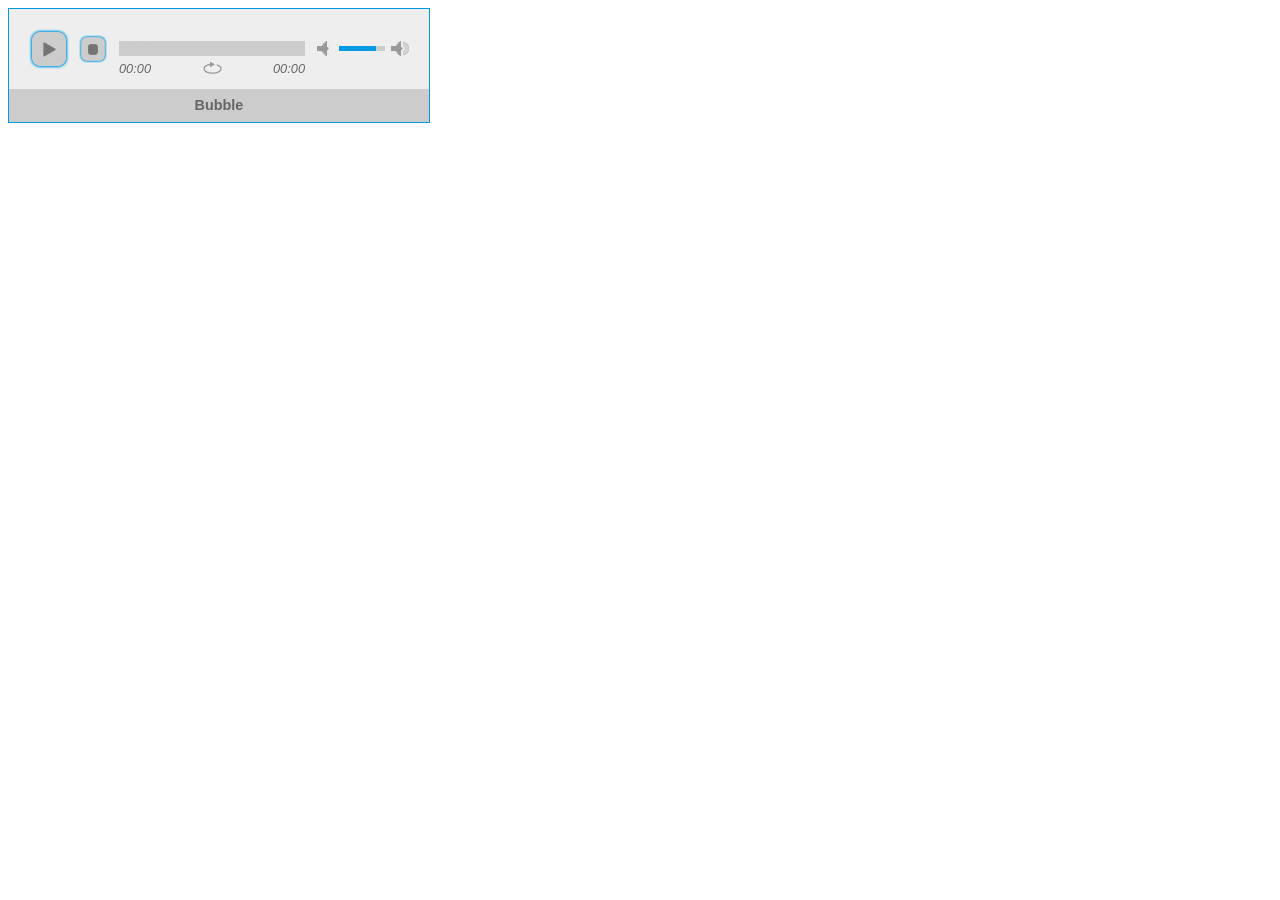
<file: references/jQuery.jPlayer.2.7.0.demos/demo-01-android-bm.htm>
<!DOCTYPE html>
<html>
<head>
<meta charset=utf-8 />

<!-- Website Design By: www.happyworm.com -->
<title>Demo : jPlayer Android Fix</title>
<meta http-equiv="Content-Type" content="text/html; charset=iso-8859-1" />
<link href="skin/blue.monday/jplayer.blue.monday.css" rel="stylesheet" type="text/css" />
<script type="text/javascript" src="//code.jquery.com/jquery-1.11.1.min.js"></script>
<script type="text/javascript" src="js/jquery.jplayer.min.js"></script>
<script type="text/javascript">
//<![CDATA[

// TMP For testing on standard browsers.
// $.jPlayer.platform.android = true;

var jPlayerAndroidFix = (function($) {
	var fix = function(id, media, options) {
		this.playFix = false;
		this.init(id, media, options);
	};
	fix.prototype = {
		init: function(id, media, options) {
			var self = this;

			// Store the params
			this.id = id;
			this.media = media;
			this.options = options;

			// Make a jQuery selector of the id, for use by the jPlayer instance.
			this.player = $(this.id);

			// Make the ready event to set the media to initiate.
			this.player.bind($.jPlayer.event.ready, function(event) {
				// Use this fix's setMedia() method.
				self.setMedia(self.media);
			});

			// Apply Android fixes
			if($.jPlayer.platform.android) {

				// Fix playing new media immediately after setMedia.
				this.player.bind($.jPlayer.event.progress, function(event) {
					if(self.playFixRequired) {
						self.playFixRequired = false;

						// Enable the contols again
						// self.player.jPlayer('option', 'cssSelectorAncestor', self.cssSelectorAncestor);

						// Play if required, otherwise it will wait for the normal GUI input.
						if(self.playFix) {
							self.playFix = false;
							$(this).jPlayer("play");
						}
					}
				});
				// Fix missing ended events.
				this.player.bind($.jPlayer.event.ended, function(event) {
					if(self.endedFix) {
						self.endedFix = false;
						setTimeout(function() {
							self.setMedia(self.media);
						},0);
						// what if it was looping?
					}
				});
				this.player.bind($.jPlayer.event.pause, function(event) {
					if(self.endedFix) {
						var remaining = event.jPlayer.status.duration - event.jPlayer.status.currentTime;
						if(event.jPlayer.status.currentTime === 0 || remaining < 1) {
							// Trigger the ended event from inside jplayer instance.
							setTimeout(function() {
								self.jPlayer._trigger($.jPlayer.event.ended);
							},0);
						}
					}
				});
			}

			// Instance jPlayer
			this.player.jPlayer(this.options);

			// Store a local copy of the jPlayer instance's object
			this.jPlayer = this.player.data('jPlayer');

			// Store the real cssSelectorAncestor being used.
			this.cssSelectorAncestor = this.player.jPlayer('option', 'cssSelectorAncestor');

			// Apply Android fixes
			this.resetAndroid();

			return this;
		},
		setMedia: function(media) {
			this.media = media;

			// Apply Android fixes
			this.resetAndroid();

			// Set the media
			this.player.jPlayer("setMedia", this.media);
			return this;
		},
		play: function() {
			// Apply Android fixes
			if($.jPlayer.platform.android && this.playFixRequired) {
				// Apply Android play fix, if it is required.
				this.playFix = true;
			} else {
				// Other browsers play it, as does Android if the fix is no longer required.
				this.player.jPlayer("play");
			}
		},
		resetAndroid: function() {
			// Apply Android fixes
			if($.jPlayer.platform.android) {
				this.playFix = false;
				this.playFixRequired = true;
				this.endedFix = true;
				// Disable the controls
				// this.player.jPlayer('option', 'cssSelectorAncestor', '#NeverFoundDisabled');
			}
		}
	};
	return fix;
})(jQuery);

$(document).ready(function() {

	var id = "#jquery_jplayer_1";

	var bubble = {
		title:"Bubble",
		mp3:"http://www.jplayer.org/audio/mp3/Miaow-07-Bubble.mp3",
		oga:"http://www.jplayer.org/audio/ogg/Miaow-07-Bubble.ogg"
	};
	var lismore = {
		title:"Lismore",
		mp3:"http://www.jplayer.org/audio/mp3/Miaow-04-Lismore.mp3",
		oga:"http://www.jplayer.org/audio/ogg/Miaow-04-Lismore.ogg"
	};

	var options = {
		swfPath: "js",
		supplied: "mp3,oga",
		wmode: "window",
		smoothPlayBar: true,
		keyEnabled: true,
		remainingDuration: true,
		toggleDuration: true
	};

	var myAndroidFix = new jPlayerAndroidFix(id, bubble, options);

	$('#setMedia-Bubble').click(function() {
		myAndroidFix.setMedia(bubble);
	});
	$('#setMedia-Bubble-play').click(function() {
		myAndroidFix.setMedia(bubble).play();
	});

	$('#setMedia-Lismore').click(function() {
		myAndroidFix.setMedia(lismore);
	});
	$('#setMedia-Lismore-play').click(function() {
		myAndroidFix.setMedia(lismore).play();
	});

});
//]]>
</script>
</head>
<body>

		<div id="jquery_jplayer_1" class="jp-jplayer"></div>

		<div id="jp_container_1" class="jp-audio">
			<div class="jp-type-single">
				<div class="jp-gui jp-interface">
					<ul class="jp-controls">
						<li><a href="javascript:;" class="jp-play" tabindex="1">play</a></li>
						<li><a href="javascript:;" class="jp-pause" tabindex="1">pause</a></li>
						<li><a href="javascript:;" class="jp-stop" tabindex="1">stop</a></li>
						<li><a href="javascript:;" class="jp-mute" tabindex="1" title="mute">mute</a></li>
						<li><a href="javascript:;" class="jp-unmute" tabindex="1" title="unmute">unmute</a></li>
						<li><a href="javascript:;" class="jp-volume-max" tabindex="1" title="max volume">max volume</a></li>
					</ul>
					<div class="jp-progress">
						<div class="jp-seek-bar">
							<div class="jp-play-bar"></div>
						</div>
					</div>
					<div class="jp-volume-bar">
						<div class="jp-volume-bar-value"></div>
					</div>
					<div class="jp-time-holder">
						<div class="jp-current-time"></div>
						<div class="jp-duration"></div>

						<ul class="jp-toggles">
							<li><a href="javascript:;" class="jp-repeat" tabindex="1" title="repeat">repeat</a></li>
							<li><a href="javascript:;" class="jp-repeat-off" tabindex="1" title="repeat off">repeat off</a></li>
						</ul>
					</div>
				</div>
				<div class="jp-details">
					<ul>
						<li><span class="jp-title"></span></li>
					</ul>
				</div>
				<div class="jp-no-solution">
					<span>Update Required</span>
					To play the media you will need to either update your browser to a recent version or update your <a href="http://get.adobe.com/flashplayer/" target="_blank">Flash plugin</a>.
				</div>
			</div>
		</div>
</body>

</html>
</file>
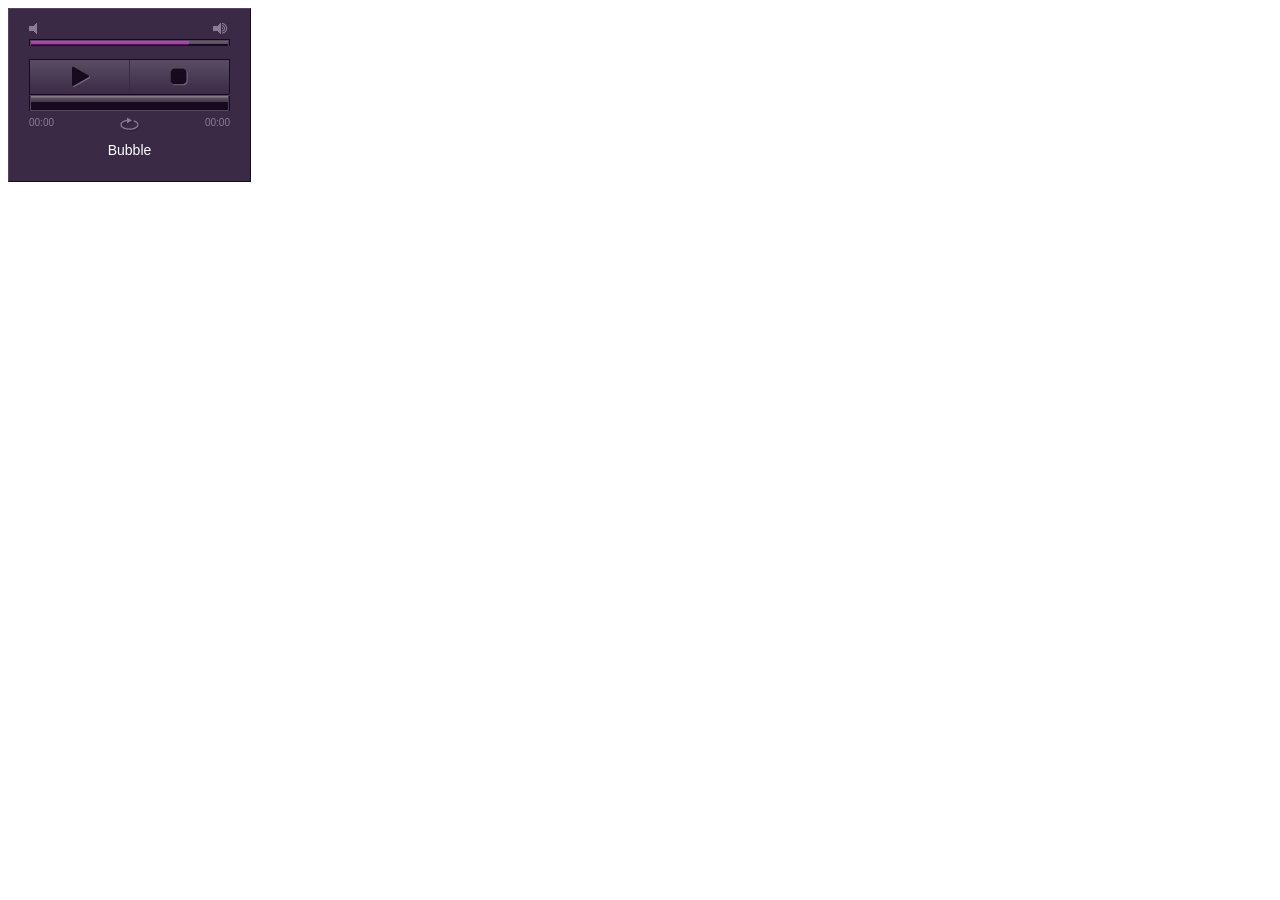
<file: references/jQuery.jPlayer.2.7.0.demos/demo-01-android-pf.htm>
<!DOCTYPE html>
<html>
<head>
<meta charset=utf-8 />

<!-- Website Design By: www.happyworm.com -->
<title>Demo : jPlayer Android Fix</title>
<meta http-equiv="Content-Type" content="text/html; charset=iso-8859-1" />
<link href="skin/pink.flag/jplayer.pink.flag.css" rel="stylesheet" type="text/css" />
<script type="text/javascript" src="//code.jquery.com/jquery-1.11.1.min.js"></script>
<script type="text/javascript" src="js/jquery.jplayer.min.js"></script>
<script type="text/javascript">
//<![CDATA[

// TMP For testing on standard browsers.
// $.jPlayer.platform.android = true;

var jPlayerAndroidFix = (function($) {
	var fix = function(id, media, options) {
		this.playFix = false;
		this.init(id, media, options);
	};
	fix.prototype = {
		init: function(id, media, options) {
			var self = this;

			// Store the params
			this.id = id;
			this.media = media;
			this.options = options;

			// Make a jQuery selector of the id, for use by the jPlayer instance.
			this.player = $(this.id);

			// Make the ready event to set the media to initiate.
			this.player.bind($.jPlayer.event.ready, function(event) {
				// Use this fix's setMedia() method.
				self.setMedia(self.media);
			});

			// Apply Android fixes
			if($.jPlayer.platform.android) {

				// Fix playing new media immediately after setMedia.
				this.player.bind($.jPlayer.event.progress, function(event) {
					if(self.playFixRequired) {
						self.playFixRequired = false;

						// Enable the contols again
						// self.player.jPlayer('option', 'cssSelectorAncestor', self.cssSelectorAncestor);

						// Play if required, otherwise it will wait for the normal GUI input.
						if(self.playFix) {
							self.playFix = false;
							$(this).jPlayer("play");
						}
					}
				});
				// Fix missing ended events.
				this.player.bind($.jPlayer.event.ended, function(event) {
					if(self.endedFix) {
						self.endedFix = false;
						setTimeout(function() {
							self.setMedia(self.media);
						},0);
						// what if it was looping?
					}
				});
				this.player.bind($.jPlayer.event.pause, function(event) {
					if(self.endedFix) {
						var remaining = event.jPlayer.status.duration - event.jPlayer.status.currentTime;
						if(event.jPlayer.status.currentTime === 0 || remaining < 1) {
							// Trigger the ended event from inside jplayer instance.
							setTimeout(function() {
								self.jPlayer._trigger($.jPlayer.event.ended);
							},0);
						}
					}
				});
			}

			// Instance jPlayer
			this.player.jPlayer(this.options);

			// Store a local copy of the jPlayer instance's object
			this.jPlayer = this.player.data('jPlayer');

			// Store the real cssSelectorAncestor being used.
			this.cssSelectorAncestor = this.player.jPlayer('option', 'cssSelectorAncestor');

			// Apply Android fixes
			this.resetAndroid();

			return this;
		},
		setMedia: function(media) {
			this.media = media;

			// Apply Android fixes
			this.resetAndroid();

			// Set the media
			this.player.jPlayer("setMedia", this.media);
			return this;
		},
		play: function() {
			// Apply Android fixes
			if($.jPlayer.platform.android && this.playFixRequired) {
				// Apply Android play fix, if it is required.
				this.playFix = true;
			} else {
				// Other browsers play it, as does Android if the fix is no longer required.
				this.player.jPlayer("play");
			}
		},
		resetAndroid: function() {
			// Apply Android fixes
			if($.jPlayer.platform.android) {
				this.playFix = false;
				this.playFixRequired = true;
				this.endedFix = true;
				// Disable the controls
				// this.player.jPlayer('option', 'cssSelectorAncestor', '#NeverFoundDisabled');
			}
		}
	};
	return fix;
})(jQuery);

$(document).ready(function() {

	var id = "#jquery_jplayer_1";

	var bubble = {
		title:"Bubble",
		mp3:"http://www.jplayer.org/audio/mp3/Miaow-07-Bubble.mp3",
		oga:"http://www.jplayer.org/audio/ogg/Miaow-07-Bubble.ogg"
	};
	var lismore = {
		title:"Lismore",
		mp3:"http://www.jplayer.org/audio/mp3/Miaow-04-Lismore.mp3",
		oga:"http://www.jplayer.org/audio/ogg/Miaow-04-Lismore.ogg"
	};

	var options = {
		swfPath: "js",
		supplied: "mp3,oga",
		wmode: "window",
		smoothPlayBar: true,
		keyEnabled: true,
		remainingDuration: true,
		toggleDuration: true
	};

	var myAndroidFix = new jPlayerAndroidFix(id, bubble, options);

	$('#setMedia-Bubble').click(function() {
		myAndroidFix.setMedia(bubble);
	});
	$('#setMedia-Bubble-play').click(function() {
		myAndroidFix.setMedia(bubble).play();
	});

	$('#setMedia-Lismore').click(function() {
		myAndroidFix.setMedia(lismore);
	});
	$('#setMedia-Lismore-play').click(function() {
		myAndroidFix.setMedia(lismore).play();
	});

});
//]]>
</script>
</head>
<body>

		<div id="jquery_jplayer_1" class="jp-jplayer"></div>

		<div id="jp_container_1" class="jp-audio">
			<div class="jp-type-single">
				<div class="jp-gui jp-interface">
					<ul class="jp-controls">
						<li><a href="javascript:;" class="jp-play" tabindex="1">play</a></li>
						<li><a href="javascript:;" class="jp-pause" tabindex="1">pause</a></li>
						<li><a href="javascript:;" class="jp-stop" tabindex="1">stop</a></li>
						<li><a href="javascript:;" class="jp-mute" tabindex="1" title="mute">mute</a></li>
						<li><a href="javascript:;" class="jp-unmute" tabindex="1" title="unmute">unmute</a></li>
						<li><a href="javascript:;" class="jp-volume-max" tabindex="1" title="max volume">max volume</a></li>
					</ul>
					<div class="jp-progress">
						<div class="jp-seek-bar">
							<div class="jp-play-bar"></div>

						</div>
					</div>
					<div class="jp-volume-bar">
						<div class="jp-volume-bar-value"></div>
					</div>
					<div class="jp-current-time"></div>
					<div class="jp-duration"></div>
					<ul class="jp-toggles">
						<li><a href="javascript:;" class="jp-repeat" tabindex="1" title="repeat">repeat</a></li>
						<li><a href="javascript:;" class="jp-repeat-off" tabindex="1" title="repeat off">repeat off</a></li>
					</ul>
				</div>
				<div class="jp-details">
					<ul>
						<li><span class="jp-title"></span></li>
					</ul>
				</div>
				<div class="jp-no-solution">
					<span>Update Required</span>
					To play the media you will need to either update your browser to a recent version or update your <a href="http://get.adobe.com/flashplayer/" target="_blank">Flash plugin</a>.
				</div>
			</div>
		</div>
</body>

</html>
</file>
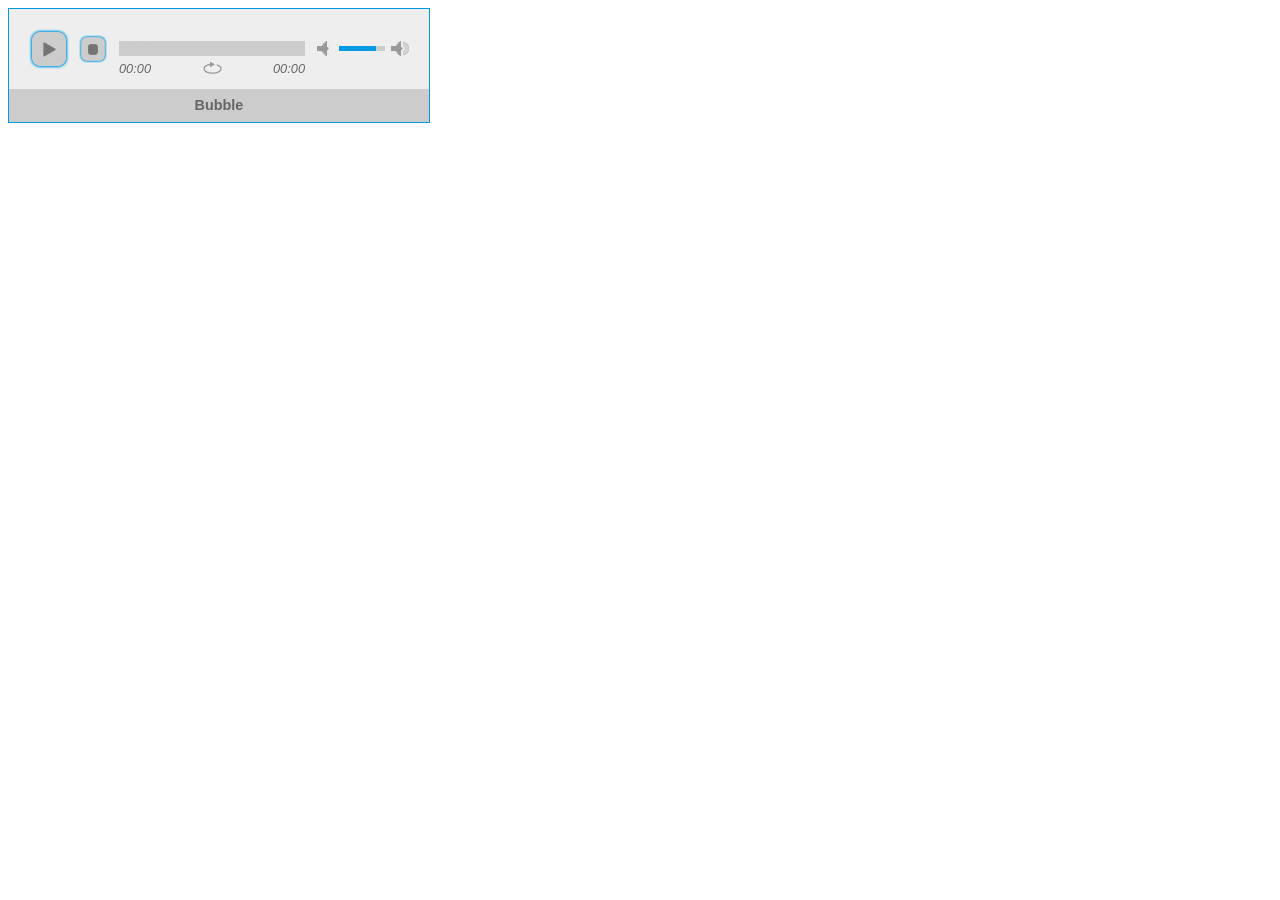
<file: references/jQuery.jPlayer.2.7.0.demos/demo-01-bm.htm>
<!DOCTYPE html>
<html>
<head>
<meta charset=utf-8 />

<!-- Website Design By: www.happyworm.com -->
<title>Demo : jPlayer as an audio player</title>
<meta http-equiv="Content-Type" content="text/html; charset=iso-8859-1" />
<link href="skin/blue.monday/jplayer.blue.monday.css" rel="stylesheet" type="text/css" />
<script type="text/javascript" src="//code.jquery.com/jquery-1.11.1.min.js"></script>
<script type="text/javascript" src="js/jquery.jplayer.min.js"></script>
<script type="text/javascript">
//<![CDATA[
$(document).ready(function(){

	$("#jquery_jplayer_1").jPlayer({
		ready: function (event) {
			$(this).jPlayer("setMedia", {
				title: "Bubble",
				m4a: "http://jplayer.org/audio/m4a/Miaow-07-Bubble.m4a",
				oga: "http://jplayer.org/audio/ogg/Miaow-07-Bubble.ogg"
			});
		},
		swfPath: "js",
		supplied: "m4a, oga",
		wmode: "window",
		smoothPlayBar: true,
		keyEnabled: true,
		remainingDuration: true,
		toggleDuration: true
	});
});
//]]>
</script>
</head>
<body>

		<div id="jquery_jplayer_1" class="jp-jplayer"></div>

		<div id="jp_container_1" class="jp-audio">
			<div class="jp-type-single">
				<div class="jp-gui jp-interface">
					<ul class="jp-controls">
						<li><a href="javascript:;" class="jp-play" tabindex="1">play</a></li>
						<li><a href="javascript:;" class="jp-pause" tabindex="1">pause</a></li>
						<li><a href="javascript:;" class="jp-stop" tabindex="1">stop</a></li>
						<li><a href="javascript:;" class="jp-mute" tabindex="1" title="mute">mute</a></li>
						<li><a href="javascript:;" class="jp-unmute" tabindex="1" title="unmute">unmute</a></li>
						<li><a href="javascript:;" class="jp-volume-max" tabindex="1" title="max volume">max volume</a></li>
					</ul>
					<div class="jp-progress">
						<div class="jp-seek-bar">
							<div class="jp-play-bar"></div>
						</div>
					</div>
					<div class="jp-volume-bar">
						<div class="jp-volume-bar-value"></div>
					</div>
					<div class="jp-time-holder">
						<div class="jp-current-time"></div>
						<div class="jp-duration"></div>

						<ul class="jp-toggles">
							<li><a href="javascript:;" class="jp-repeat" tabindex="1" title="repeat">repeat</a></li>
							<li><a href="javascript:;" class="jp-repeat-off" tabindex="1" title="repeat off">repeat off</a></li>
						</ul>
					</div>
				</div>
				<div class="jp-details">
					<ul>
						<li><span class="jp-title"></span></li>
					</ul>
				</div>
				<div class="jp-no-solution">
					<span>Update Required</span>
					To play the media you will need to either update your browser to a recent version or update your <a href="http://get.adobe.com/flashplayer/" target="_blank">Flash plugin</a>.
				</div>
			</div>
		</div>
</body>

</html>
</file>
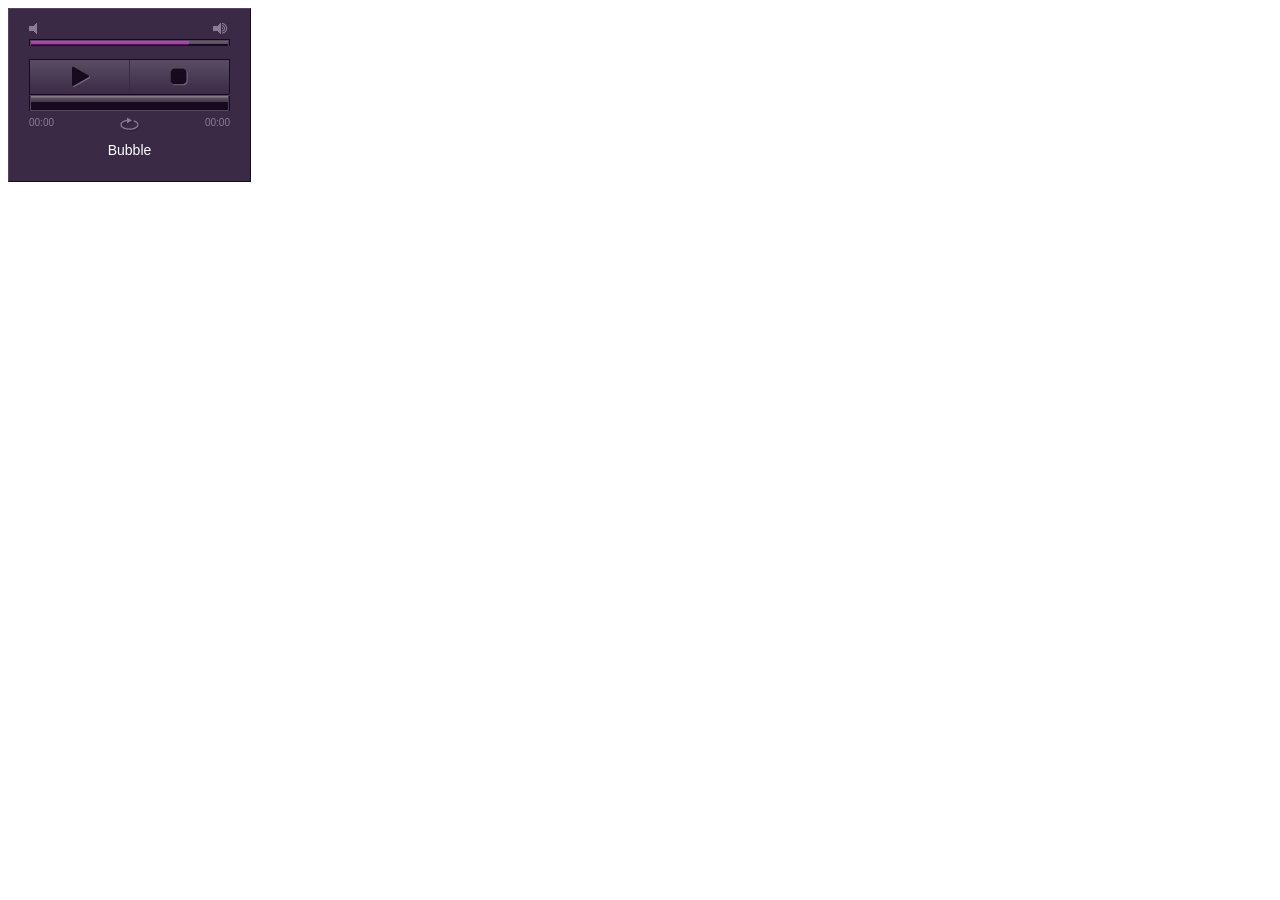
<file: references/jQuery.jPlayer.2.7.0.demos/demo-01-pf.htm>
<!DOCTYPE html>
<html>
<head>
<meta charset=utf-8 />

<!-- Website Design By: www.happyworm.com -->
<title>Demo : jPlayer as an audio player</title>
<meta http-equiv="Content-Type" content="text/html; charset=iso-8859-1" />
<link href="skin/pink.flag/jplayer.pink.flag.css" rel="stylesheet" type="text/css" />
<script type="text/javascript" src="//code.jquery.com/jquery-1.11.1.min.js"></script>
<script type="text/javascript" src="js/jquery.jplayer.min.js"></script>
<script type="text/javascript">
//<![CDATA[
$(document).ready(function(){

	$("#jquery_jplayer_1").jPlayer({
		ready: function (event) {
			$(this).jPlayer("setMedia", {
				title: "Bubble",
				m4a: "http://jplayer.org/audio/m4a/Miaow-07-Bubble.m4a",
				oga: "http://jplayer.org/audio/ogg/Miaow-07-Bubble.ogg"
			});
		},
		swfPath: "js",
		supplied: "m4a, oga",
		wmode: "window",
		smoothPlayBar: true,
		keyEnabled: true,
		remainingDuration: true,
		toggleDuration: true
	});
});
//]]>
</script>
</head>
<body>

		<div id="jquery_jplayer_1" class="jp-jplayer"></div>

		<div id="jp_container_1" class="jp-audio">
			<div class="jp-type-single">
				<div class="jp-gui jp-interface">
					<ul class="jp-controls">
						<li><a href="javascript:;" class="jp-play" tabindex="1">play</a></li>
						<li><a href="javascript:;" class="jp-pause" tabindex="1">pause</a></li>
						<li><a href="javascript:;" class="jp-stop" tabindex="1">stop</a></li>
						<li><a href="javascript:;" class="jp-mute" tabindex="1" title="mute">mute</a></li>
						<li><a href="javascript:;" class="jp-unmute" tabindex="1" title="unmute">unmute</a></li>
						<li><a href="javascript:;" class="jp-volume-max" tabindex="1" title="max volume">max volume</a></li>
					</ul>
					<div class="jp-progress">
						<div class="jp-seek-bar">
							<div class="jp-play-bar"></div>

						</div>
					</div>
					<div class="jp-volume-bar">
						<div class="jp-volume-bar-value"></div>
					</div>
					<div class="jp-current-time"></div>
					<div class="jp-duration"></div>
					<ul class="jp-toggles">
						<li><a href="javascript:;" class="jp-repeat" tabindex="1" title="repeat">repeat</a></li>
						<li><a href="javascript:;" class="jp-repeat-off" tabindex="1" title="repeat off">repeat off</a></li>
					</ul>
				</div>
				<div class="jp-details">
					<ul>
						<li><span class="jp-title"></span></li>
					</ul>
				</div>
				<div class="jp-no-solution">
					<span>Update Required</span>
					To play the media you will need to either update your browser to a recent version or update your <a href="http://get.adobe.com/flashplayer/" target="_blank">Flash plugin</a>.
				</div>
			</div>
		</div>
</body>

</html>
</file>
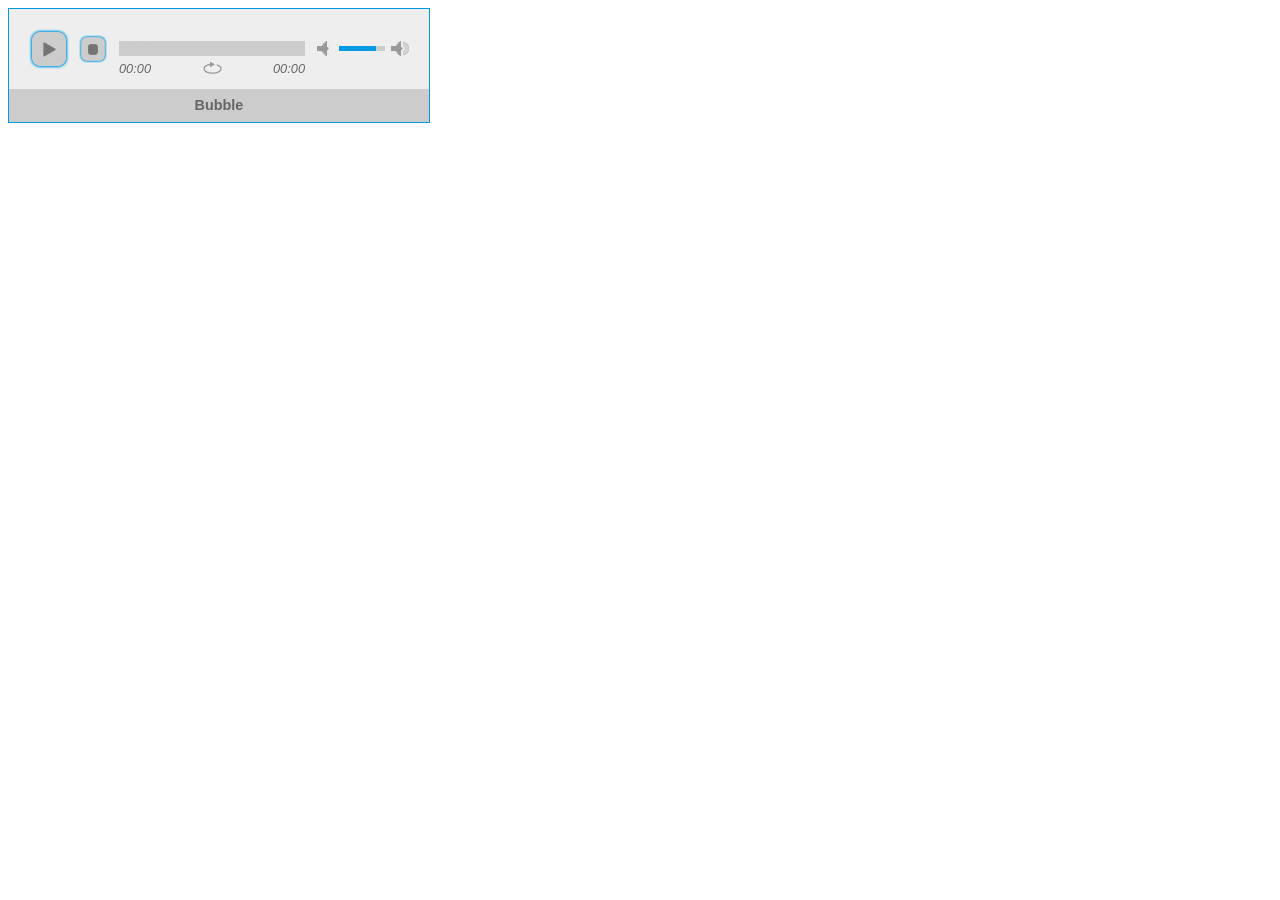
<file: references/jQuery.jPlayer.2.7.0.demos/demo-01-solution-flash-html-bm.htm>
<!DOCTYPE html>
<html>
<head>
<meta charset=utf-8 />

<!-- Website Design By: www.happyworm.com -->
<title>Demo : jPlayer as an audio player</title>
<meta http-equiv="Content-Type" content="text/html; charset=iso-8859-1" />
<link href="skin/blue.monday/jplayer.blue.monday.css" rel="stylesheet" type="text/css" />
<script type="text/javascript" src="//code.jquery.com/jquery-1.11.1.min.js"></script>
<script type="text/javascript" src="js/jquery.jplayer.min.js"></script>
<script type="text/javascript">
//<![CDATA[
$(document).ready(function(){

	$("#jquery_jplayer_1").jPlayer({
		ready: function () {
			$(this).jPlayer("setMedia", {
				title: "Bubble",
				m4a: "http://jplayer.org/audio/m4a/Miaow-07-Bubble.m4a",
				oga: "http://jplayer.org/audio/ogg/Miaow-07-Bubble.ogg"
			});
		},
		swfPath: "js",
		solution: "flash, html",
		supplied: "m4a, oga",
		wmode: "window",
		smoothPlayBar: true,
		keyEnabled: true,
		remainingDuration: true,
		toggleDuration: true
	});
});
//]]>
</script>
</head>
<body>

		<div id="jquery_jplayer_1" class="jp-jplayer"></div>

		<div id="jp_container_1" class="jp-audio">
			<div class="jp-type-single">
				<div class="jp-gui jp-interface">
					<ul class="jp-controls">
						<li><a href="javascript:;" class="jp-play" tabindex="1">play</a></li>
						<li><a href="javascript:;" class="jp-pause" tabindex="1">pause</a></li>
						<li><a href="javascript:;" class="jp-stop" tabindex="1">stop</a></li>
						<li><a href="javascript:;" class="jp-mute" tabindex="1" title="mute">mute</a></li>
						<li><a href="javascript:;" class="jp-unmute" tabindex="1" title="unmute">unmute</a></li>
						<li><a href="javascript:;" class="jp-volume-max" tabindex="1" title="max volume">max volume</a></li>
					</ul>
					<div class="jp-progress">
						<div class="jp-seek-bar">
							<div class="jp-play-bar"></div>
						</div>
					</div>
					<div class="jp-volume-bar">
						<div class="jp-volume-bar-value"></div>
					</div>
					<div class="jp-time-holder">
						<div class="jp-current-time"></div>
						<div class="jp-duration"></div>

						<ul class="jp-toggles">
							<li><a href="javascript:;" class="jp-repeat" tabindex="1" title="repeat">repeat</a></li>
							<li><a href="javascript:;" class="jp-repeat-off" tabindex="1" title="repeat off">repeat off</a></li>
						</ul>
					</div>
				</div>
				<div class="jp-details">
					<ul>
						<li><span class="jp-title"></span></li>
					</ul>
				</div>
				<div class="jp-no-solution">
					<span>Update Required</span>
					To play the media you will need to either update your browser to a recent version or update your <a href="http://get.adobe.com/flashplayer/" target="_blank">Flash plugin</a>.
				</div>
			</div>
		</div>
</body>

</html>
</file>
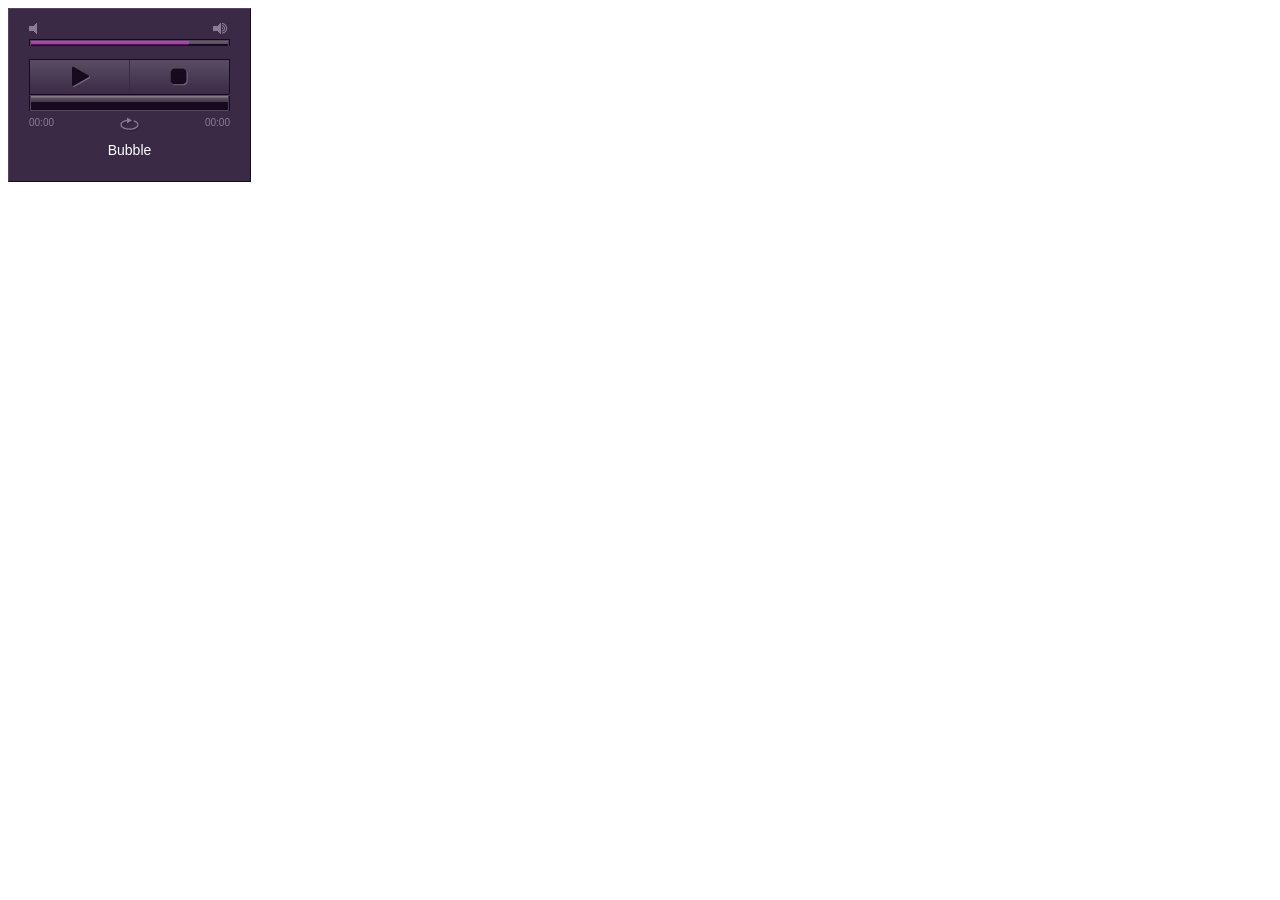
<file: references/jQuery.jPlayer.2.7.0.demos/demo-01-solution-flash-html-pf.htm>
<!DOCTYPE html>
<html>
<head>
<meta charset=utf-8 />

<!-- Website Design By: www.happyworm.com -->
<title>Demo : jPlayer as an audio player</title>
<meta http-equiv="Content-Type" content="text/html; charset=iso-8859-1" />
<link href="skin/pink.flag/jplayer.pink.flag.css" rel="stylesheet" type="text/css" />
<script type="text/javascript" src="//code.jquery.com/jquery-1.11.1.min.js"></script>
<script type="text/javascript" src="js/jquery.jplayer.min.js"></script>
<script type="text/javascript">
//<![CDATA[
$(document).ready(function(){

	$("#jquery_jplayer_1").jPlayer({
		ready: function () {
			$(this).jPlayer("setMedia", {
				title: "Bubble",
				m4a: "http://jplayer.org/audio/m4a/Miaow-07-Bubble.m4a",
				oga: "http://jplayer.org/audio/ogg/Miaow-07-Bubble.ogg"
			});
		},
		swfPath: "js",
		solution: "flash, html",
		supplied: "m4a, oga",
		wmode: "window",
		smoothPlayBar: true,
		keyEnabled: true,
		remainingDuration: true,
		toggleDuration: true
	});
});
//]]>
</script>
</head>
<body>

		<div id="jquery_jplayer_1" class="jp-jplayer"></div>

		<div id="jp_container_1" class="jp-audio">
			<div class="jp-type-single">
				<div class="jp-gui jp-interface">
					<ul class="jp-controls">
						<li><a href="javascript:;" class="jp-play" tabindex="1">play</a></li>
						<li><a href="javascript:;" class="jp-pause" tabindex="1">pause</a></li>
						<li><a href="javascript:;" class="jp-stop" tabindex="1">stop</a></li>
						<li><a href="javascript:;" class="jp-mute" tabindex="1" title="mute">mute</a></li>
						<li><a href="javascript:;" class="jp-unmute" tabindex="1" title="unmute">unmute</a></li>
						<li><a href="javascript:;" class="jp-volume-max" tabindex="1" title="max volume">max volume</a></li>
					</ul>
					<div class="jp-progress">
						<div class="jp-seek-bar">
							<div class="jp-play-bar"></div>

						</div>
					</div>
					<div class="jp-volume-bar">
						<div class="jp-volume-bar-value"></div>
					</div>
					<div class="jp-current-time"></div>
					<div class="jp-duration"></div>
					<ul class="jp-toggles">
						<li><a href="javascript:;" class="jp-repeat" tabindex="1" title="repeat">repeat</a></li>
						<li><a href="javascript:;" class="jp-repeat-off" tabindex="1" title="repeat off">repeat off</a></li>
					</ul>
				</div>
				<div class="jp-details">
					<ul>
						<li><span class="jp-title"></span></li>
					</ul>
				</div>
				<div class="jp-no-solution">
					<span>Update Required</span>
					To play the media you will need to either update your browser to a recent version or update your <a href="http://get.adobe.com/flashplayer/" target="_blank">Flash plugin</a>.
				</div>
			</div>
		</div>
</body>

</html>
</file>
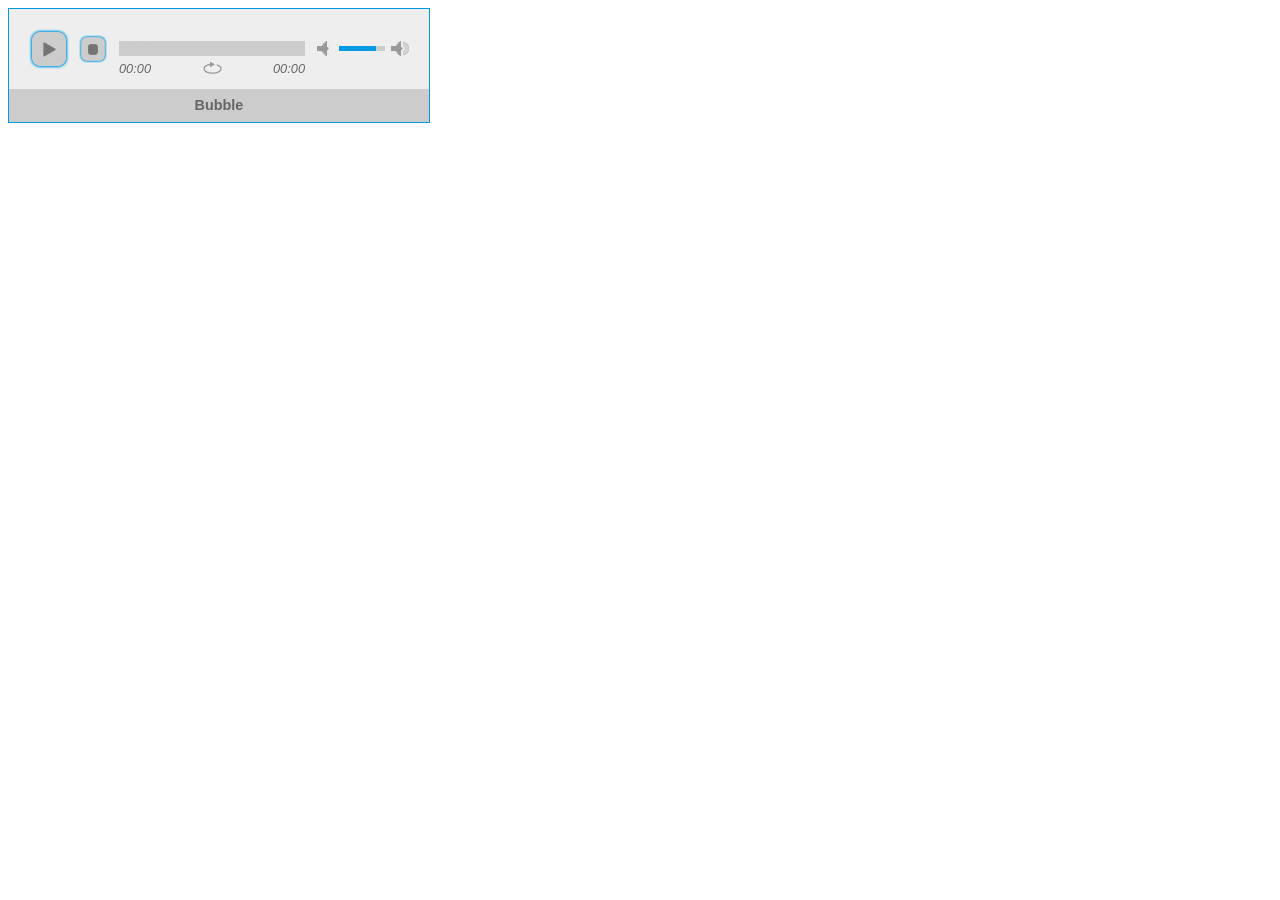
<file: references/jQuery.jPlayer.2.7.0.demos/demo-01-supplied-mp3-bm.htm>
<!DOCTYPE html>
<html>
<head>
<meta charset=utf-8 />

<!-- Website Design By: www.happyworm.com -->
<title>Demo : jPlayer as an audio player</title>
<meta http-equiv="Content-Type" content="text/html; charset=iso-8859-1" />
<link href="skin/blue.monday/jplayer.blue.monday.css" rel="stylesheet" type="text/css" />
<script type="text/javascript" src="//code.jquery.com/jquery-1.11.1.min.js"></script>
<script type="text/javascript" src="js/jquery.jplayer.min.js"></script>
<script type="text/javascript">
//<![CDATA[
$(document).ready(function(){

	$("#jquery_jplayer_1").jPlayer({
		ready: function () {
			$(this).jPlayer("setMedia", {
				title: "Bubble",
				mp3: "http://jplayer.org/audio/mp3/Miaow-07-Bubble.mp3"
			});
		},
		swfPath: "js",
		supplied: "mp3",
		wmode: "window",
		smoothPlayBar: true,
		keyEnabled: true,
		remainingDuration: true,
		toggleDuration: true
	});
});
//]]>
</script>
</head>
<body>

		<div id="jquery_jplayer_1" class="jp-jplayer"></div>

		<div id="jp_container_1" class="jp-audio">
			<div class="jp-type-single">
				<div class="jp-gui jp-interface">
					<ul class="jp-controls">
						<li><a href="javascript:;" class="jp-play" tabindex="1">play</a></li>
						<li><a href="javascript:;" class="jp-pause" tabindex="1">pause</a></li>
						<li><a href="javascript:;" class="jp-stop" tabindex="1">stop</a></li>
						<li><a href="javascript:;" class="jp-mute" tabindex="1" title="mute">mute</a></li>
						<li><a href="javascript:;" class="jp-unmute" tabindex="1" title="unmute">unmute</a></li>
						<li><a href="javascript:;" class="jp-volume-max" tabindex="1" title="max volume">max volume</a></li>
					</ul>
					<div class="jp-progress">
						<div class="jp-seek-bar">
							<div class="jp-play-bar"></div>
						</div>
					</div>
					<div class="jp-volume-bar">
						<div class="jp-volume-bar-value"></div>
					</div>
					<div class="jp-time-holder">
						<div class="jp-current-time"></div>
						<div class="jp-duration"></div>

						<ul class="jp-toggles">
							<li><a href="javascript:;" class="jp-repeat" tabindex="1" title="repeat">repeat</a></li>
							<li><a href="javascript:;" class="jp-repeat-off" tabindex="1" title="repeat off">repeat off</a></li>
						</ul>
					</div>
				</div>
				<div class="jp-details">
					<ul>
						<li><span class="jp-title"></span></li>
					</ul>
				</div>
				<div class="jp-no-solution">
					<span>Update Required</span>
					To play the media you will need to either update your browser to a recent version or update your <a href="http://get.adobe.com/flashplayer/" target="_blank">Flash plugin</a>.
				</div>
			</div>
		</div>
</body>

</html>
</file>
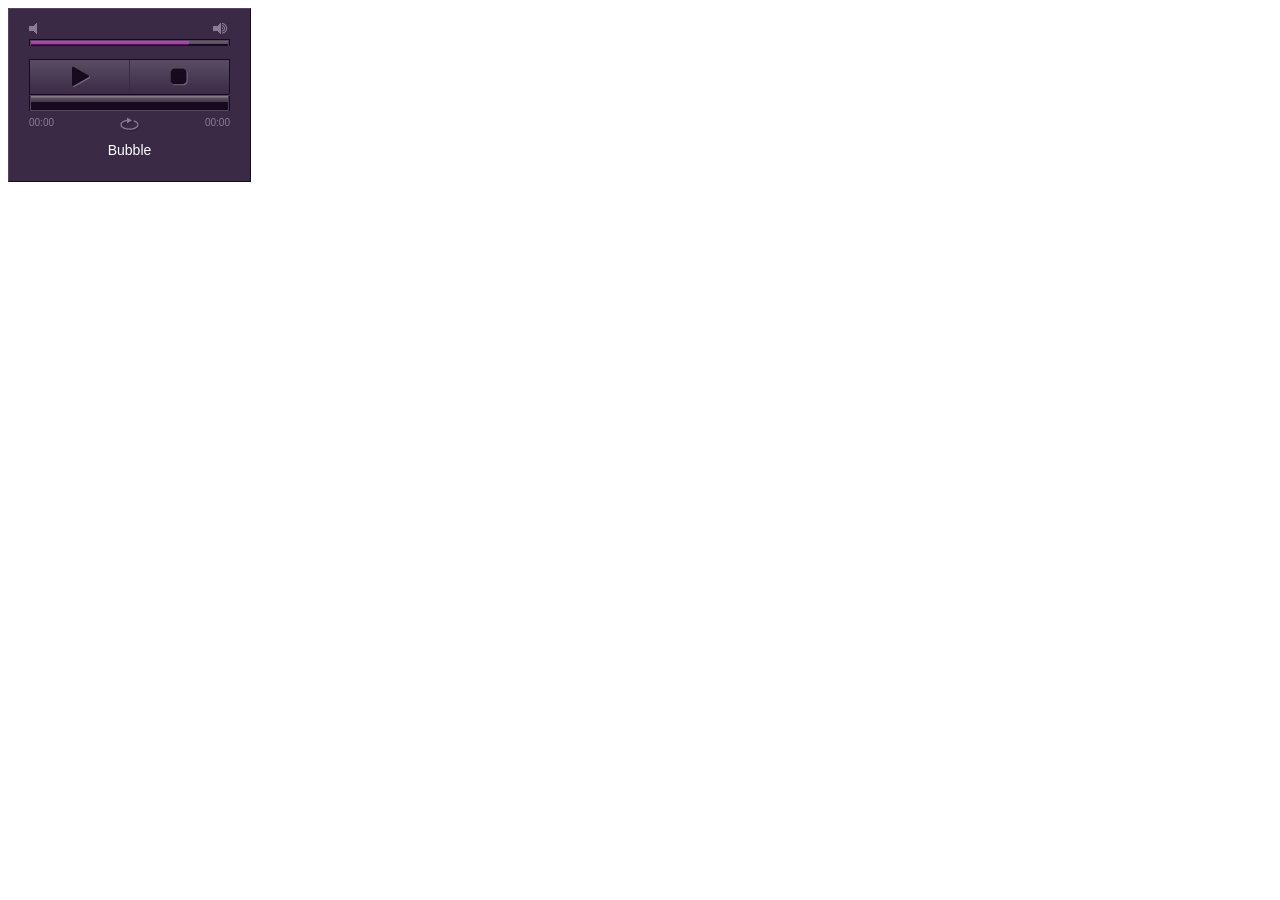
<file: references/jQuery.jPlayer.2.7.0.demos/demo-01-supplied-mp3-pf.htm>
<!DOCTYPE html>
<html>
<head>
<meta charset=utf-8 />

<!-- Website Design By: www.happyworm.com -->
<title>Demo : jPlayer as an audio player</title>
<meta http-equiv="Content-Type" content="text/html; charset=iso-8859-1" />
<link href="skin/pink.flag/jplayer.pink.flag.css" rel="stylesheet" type="text/css" />
<script type="text/javascript" src="//code.jquery.com/jquery-1.11.1.min.js"></script>
<script type="text/javascript" src="js/jquery.jplayer.min.js"></script>
<script type="text/javascript">
//<![CDATA[
$(document).ready(function(){

	$("#jquery_jplayer_1").jPlayer({
		ready: function () {
			$(this).jPlayer("setMedia", {
				title: "Bubble",
				mp3: "http://jplayer.org/audio/mp3/Miaow-07-Bubble.mp3"
			});
		},
		swfPath: "js",
		supplied: "mp3",
		wmode: "window",
		smoothPlayBar: true,
		keyEnabled: true,
		remainingDuration: true,
		toggleDuration: true
	});
});
//]]>
</script>
</head>
<body>

		<div id="jquery_jplayer_1" class="jp-jplayer"></div>

		<div id="jp_container_1" class="jp-audio">
			<div class="jp-type-single">
				<div class="jp-gui jp-interface">
					<ul class="jp-controls">
						<li><a href="javascript:;" class="jp-play" tabindex="1">play</a></li>
						<li><a href="javascript:;" class="jp-pause" tabindex="1">pause</a></li>
						<li><a href="javascript:;" class="jp-stop" tabindex="1">stop</a></li>
						<li><a href="javascript:;" class="jp-mute" tabindex="1" title="mute">mute</a></li>
						<li><a href="javascript:;" class="jp-unmute" tabindex="1" title="unmute">unmute</a></li>
						<li><a href="javascript:;" class="jp-volume-max" tabindex="1" title="max volume">max volume</a></li>
					</ul>
					<div class="jp-progress">
						<div class="jp-seek-bar">
							<div class="jp-play-bar"></div>

						</div>
					</div>
					<div class="jp-volume-bar">
						<div class="jp-volume-bar-value"></div>
					</div>
					<div class="jp-current-time"></div>
					<div class="jp-duration"></div>
					<ul class="jp-toggles">
						<li><a href="javascript:;" class="jp-repeat" tabindex="1" title="repeat">repeat</a></li>
						<li><a href="javascript:;" class="jp-repeat-off" tabindex="1" title="repeat off">repeat off</a></li>
					</ul>
				</div>
				<div class="jp-details">
					<ul>
						<li><span class="jp-title"></span></li>
					</ul>
				</div>
				<div class="jp-no-solution">
					<span>Update Required</span>
					To play the media you will need to either update your browser to a recent version or update your <a href="http://get.adobe.com/flashplayer/" target="_blank">Flash plugin</a>.
				</div>
			</div>
		</div>
</body>

</html>
</file>
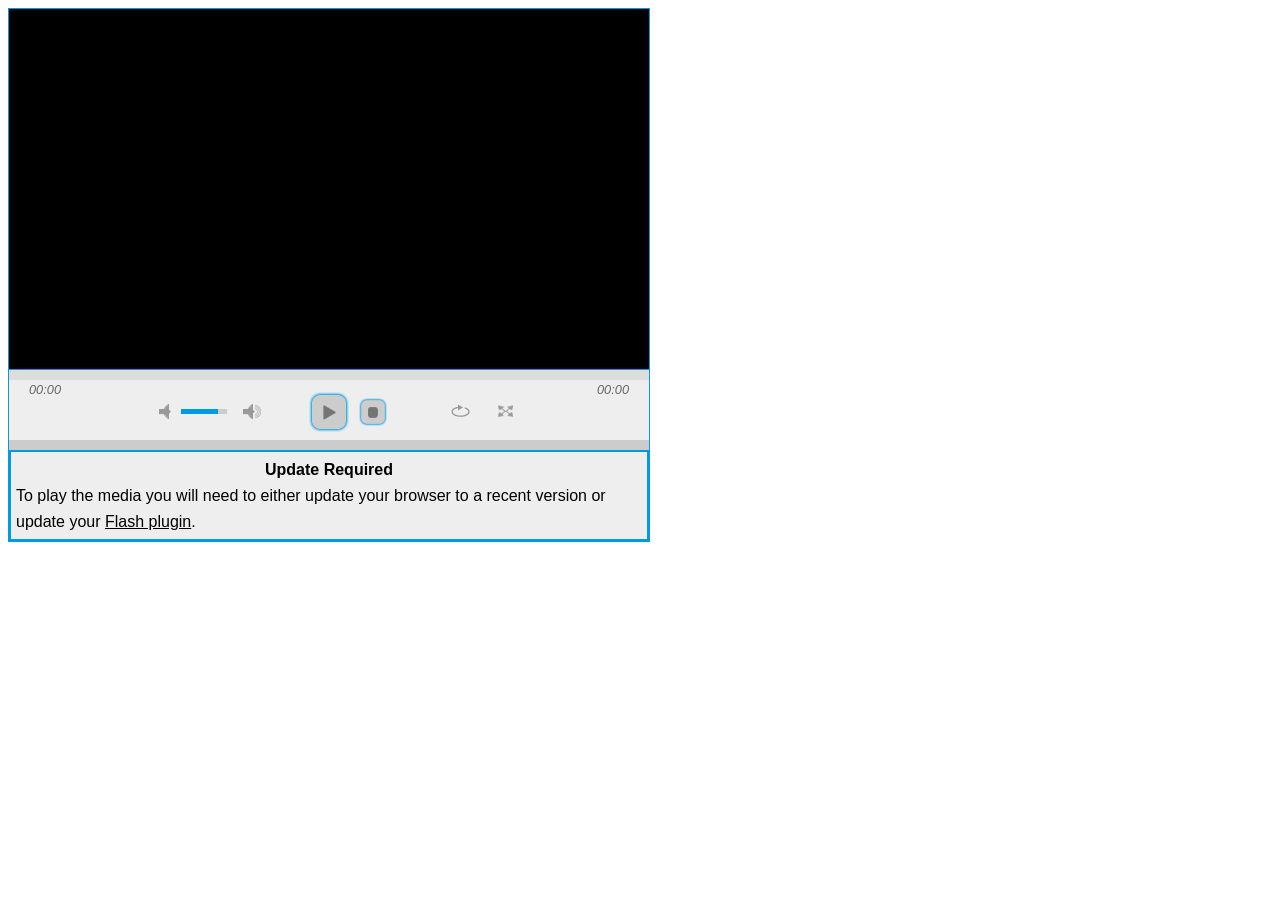
<file: references/jQuery.jPlayer.2.7.0.demos/demo-01-video-supplied-m4v-bm.htm>
<!DOCTYPE html>
<html>
<head>
<meta charset=utf-8 />

<!-- Website Design By: www.happyworm.com -->
<title>Demo : jPlayer as a video player</title>
<meta http-equiv="Content-Type" content="text/html; charset=iso-8859-1" />
<link href="skin/blue.monday/jplayer.blue.monday.css" rel="stylesheet" type="text/css" />
<script type="text/javascript" src="//code.jquery.com/jquery-1.11.1.min.js"></script>
<script type="text/javascript" src="js/jquery.jplayer.min.js"></script>
<script type="text/javascript">
//<![CDATA[
$(document).ready(function(){

	$("#jquery_jplayer_1").jPlayer({
		ready: function () {
			$(this).jPlayer("setMedia", {
				title: "Big Buck Bunny",
				m4v: "http://www.jplayer.org/video/m4v/Big_Buck_Bunny_Trailer.m4v",
				poster: "http://www.jplayer.org/video/poster/Big_Buck_Bunny_Trailer_480x270.png"
			});
		},
		swfPath: "js",
		supplied: "m4v",
		size: {
			width: "640px",
			height: "360px",
			cssClass: "jp-video-360p"
		},
		smoothPlayBar: true,
		keyEnabled: true,
		remainingDuration: true,
		toggleDuration: true
	});
});
//]]>
</script>
</head>
<body>
		<div id="jp_container_1" class="jp-video jp-video-360p">
			<div class="jp-type-single">
				<div id="jquery_jplayer_1" class="jp-jplayer"></div>
				<div class="jp-gui">
					<div class="jp-video-play">
						<a href="javascript:;" class="jp-video-play-icon" tabindex="1">play</a>
					</div>
					<div class="jp-interface">
						<div class="jp-progress">
							<div class="jp-seek-bar">
								<div class="jp-play-bar"></div>
							</div>
						</div>
						<div class="jp-current-time"></div>
						<div class="jp-duration"></div>
						<div class="jp-controls-holder">
							<ul class="jp-controls">
								<li><a href="javascript:;" class="jp-play" tabindex="1">play</a></li>
								<li><a href="javascript:;" class="jp-pause" tabindex="1">pause</a></li>
								<li><a href="javascript:;" class="jp-stop" tabindex="1">stop</a></li>
								<li><a href="javascript:;" class="jp-mute" tabindex="1" title="mute">mute</a></li>
								<li><a href="javascript:;" class="jp-unmute" tabindex="1" title="unmute">unmute</a></li>
								<li><a href="javascript:;" class="jp-volume-max" tabindex="1" title="max volume">max volume</a></li>
							</ul>
							<div class="jp-volume-bar">
								<div class="jp-volume-bar-value"></div>
							</div>
							<ul class="jp-toggles">
								<li><a href="javascript:;" class="jp-full-screen" tabindex="1" title="full screen">full screen</a></li>
								<li><a href="javascript:;" class="jp-restore-screen" tabindex="1" title="restore screen">restore screen</a></li>
								<li><a href="javascript:;" class="jp-repeat" tabindex="1" title="repeat">repeat</a></li>
								<li><a href="javascript:;" class="jp-repeat-off" tabindex="1" title="repeat off">repeat off</a></li>
							</ul>
						</div>
						<div class="jp-details">
							<ul>
								<li><span class="jp-title"></span></li>
							</ul>
						</div>
					</div>
				</div>
				<div class="jp-no-solution">
					<span>Update Required</span>
					To play the media you will need to either update your browser to a recent version or update your <a href="http://get.adobe.com/flashplayer/" target="_blank">Flash plugin</a>.
				</div>
			</div>
		</div>
</body>

</html>
</file>
<file: references/jQuery.jPlayer.2.7.0.demos/skin/blue.monday/jplayer.blue.monday.css>
/*
 * Skin for jPlayer Plugin (jQuery JavaScript Library)
 * http://www.jplayer.org
 *
 * Skin Name: Blue Monday
 *
 * Copyright (c) 2010-2014 Happyworm Ltd
 * Licensed under the MIT license.
 *  - http://www.opensource.org/licenses/mit-license.php
 *
 * Author: Silvia Benvenuti
 * Skin Version: 4.4 (jPlayer 2.6.0)
 * Date: 1st April 2014
 */

div.jp-audio,
div.jp-audio-stream,
div.jp-video {

	/* Edit the font-size to counteract inherited font sizing.
	 * Eg. 1.25em = 1 / 0.8em
	 */

	font-size:1.25em; /* 1.25em for testing in site pages */ /* No parent CSS that can effect the size in the demos ZIP */

	font-family:Verdana, Arial, sans-serif;
	line-height:1.6;
	color: #666;
	border:1px solid #009be3;
	background-color:#eee;
}
div.jp-audio {
	width:420px;
}
div.jp-audio-stream {
	width:182px;
}
div.jp-video-270p {
	width:480px;
}
div.jp-video-360p {
	width:640px;
}
div.jp-video-full {
	/* Rules for IE6 (full-screen) */
	width:480px;
	height:270px;
	/* Rules for IE7 (full-screen) - Otherwise the relative container causes other page items that are not position:static (default) to appear over the video/gui. */
	position:static !important; position:relative;
}

/* The z-index rule is defined in this manner to enable Popcorn plugins that add overlays to video area. EG. Subtitles. */
div.jp-video-full div div {
	z-index:1000;
}

div.jp-video-full div.jp-jplayer {
	top: 0;
	left: 0;
	position: fixed !important; position: relative; /* Rules for IE6 (full-screen) */
	overflow: hidden;
}

div.jp-video-full div.jp-gui {
	position: fixed !important; position: static; /* Rules for IE6 (full-screen) */
	top: 0;
	left: 0;
	width:100%;
	height:100%;
	z-index:1001; /* 1 layer above the others. */
}

div.jp-video-full div.jp-interface {
	position: absolute !important; position: relative; /* Rules for IE6 (full-screen) */
	bottom: 0;
	left: 0;
}

div.jp-interface {
	position: relative;
	background-color:#eee;
	width:100%;
}

div.jp-audio div.jp-type-single div.jp-interface {
	height:80px;
}
div.jp-audio div.jp-type-playlist div.jp-interface {
	height:80px;
}

div.jp-audio-stream div.jp-type-single div.jp-interface {
	height:80px;
}

div.jp-video div.jp-interface {
	border-top:1px solid #009be3;
}

/* @group CONTROLS */

div.jp-controls-holder {
	clear: both;
	width:440px;
	margin:0 auto;
	position: relative;
	overflow:hidden;
	top:-8px; /* This negative value depends on the size of the text in jp-currentTime and jp-duration */
}

div.jp-interface ul.jp-controls {
	list-style-type:none;
	margin:0;
	padding: 0;
	overflow:hidden;
}

div.jp-audio ul.jp-controls {
	width: 380px;
	padding:20px 20px 0 20px;
}

div.jp-audio-stream ul.jp-controls {
	width: 142px;
	padding:20px 20px 0 20px;
}

div.jp-video div.jp-type-single ul.jp-controls {
	width: 78px;
	margin-left: 200px;
}

div.jp-video div.jp-type-playlist ul.jp-controls {
	width: 134px;
	margin-left: 172px;
}
div.jp-video ul.jp-controls,
div.jp-interface ul.jp-controls li {
	display:inline;
	float: left;
}

div.jp-interface ul.jp-controls a {
	display:block;
	overflow:hidden;
	text-indent:-9999px;
}
a.jp-play,
a.jp-pause {
	width:40px;
	height:40px;
}

a.jp-play {
	background: url("jplayer.blue.monday.jpg") 0 0 no-repeat;
}
a.jp-play:hover {
	background: url("jplayer.blue.monday.jpg") -41px 0 no-repeat;
}
a.jp-pause {
	background: url("jplayer.blue.monday.jpg") 0 -42px no-repeat;
	display: none;
}
a.jp-pause:hover {
	background: url("jplayer.blue.monday.jpg") -41px -42px no-repeat;
}

a.jp-stop, a.jp-previous, a.jp-next {
	width:28px;
	height:28px;
	margin-top:6px;
}

a.jp-stop {
	background: url("jplayer.blue.monday.jpg") 0 -83px no-repeat;
	margin-left:10px;
}

a.jp-stop:hover {
	background: url("jplayer.blue.monday.jpg") -29px -83px no-repeat;
}

a.jp-previous {
	background: url("jplayer.blue.monday.jpg") 0 -112px no-repeat;
}
a.jp-previous:hover {
	background: url("jplayer.blue.monday.jpg") -29px -112px no-repeat;
}

a.jp-next {
	background: url("jplayer.blue.monday.jpg") 0 -141px no-repeat;
}
a.jp-next:hover {
	background: url("jplayer.blue.monday.jpg") -29px -141px no-repeat;
}

/* @end */

/* @group progress bar */

div.jp-progress {
	overflow:hidden;
	background-color: #ddd;
}
div.jp-audio div.jp-progress {
	position: absolute;
	top:32px;
	height:15px;
}
div.jp-audio div.jp-type-single div.jp-progress {
	left:110px;
	width:186px;
}
div.jp-audio div.jp-type-playlist div.jp-progress {
	left:166px;
	width:130px;
}
div.jp-video div.jp-progress {
	top:0px;
	left:0px;
	width:100%;
	height:10px;
}
div.jp-seek-bar {
	background: url("jplayer.blue.monday.jpg") 0 -202px repeat-x;
	width:0px;
	height:100%;
	cursor: pointer;
}
div.jp-play-bar {
	background: url("jplayer.blue.monday.jpg") 0 -218px repeat-x ;
	width:0px;
	height:100%;
}

/* The seeking class is added/removed inside jPlayer */
div.jp-seeking-bg {
	background: url("jplayer.blue.monday.seeking.gif");
}

/* @end */

/* @group volume controls */


a.jp-mute,
a.jp-unmute,
a.jp-volume-max {
	width:18px;
	height:15px;
	margin-top:12px;
}

div.jp-audio div.jp-type-single a.jp-mute,
div.jp-audio div.jp-type-single a.jp-unmute {
	margin-left: 210px;	
}
div.jp-audio div.jp-type-playlist a.jp-mute,
div.jp-audio div.jp-type-playlist a.jp-unmute {
	margin-left: 154px;
}

div.jp-audio-stream div.jp-type-single a.jp-mute,
div.jp-audio-stream div.jp-type-single a.jp-unmute {
	margin-left:10px;
}

div.jp-audio a.jp-volume-max,
div.jp-audio-stream a.jp-volume-max {
	margin-left: 56px;	
}

div.jp-video a.jp-mute,
div.jp-video a.jp-unmute,
div.jp-video a.jp-volume-max {
	position: absolute;
	top:12px;
	margin-top:0;
}

div.jp-video a.jp-mute,
div.jp-video a.jp-unmute {
	left: 50px;
}

div.jp-video a.jp-volume-max {
	left: 134px;
}

a.jp-mute {
	background: url("jplayer.blue.monday.jpg") 0 -170px no-repeat;
}
a.jp-mute:hover {
	background: url("jplayer.blue.monday.jpg") -19px -170px no-repeat;
}
a.jp-unmute {
	background: url("jplayer.blue.monday.jpg") -60px -170px no-repeat;
	display: none;
}
a.jp-unmute:hover {
	background: url("jplayer.blue.monday.jpg") -79px -170px no-repeat;
}
a.jp-volume-max {
	background: url("jplayer.blue.monday.jpg") 0 -186px no-repeat;
}
a.jp-volume-max:hover {
	background: url("jplayer.blue.monday.jpg") -19px -186px no-repeat;
}

div.jp-volume-bar {
	position: absolute;
	overflow:hidden;
	background: url("jplayer.blue.monday.jpg") 0 -250px repeat-x;
	width:46px;
	height:5px;
	cursor: pointer;
}
div.jp-audio div.jp-volume-bar {
	top:37px;
	left:330px;
}
div.jp-audio-stream div.jp-volume-bar {
	top:37px;
	left:92px;
}
div.jp-video div.jp-volume-bar {
	top:17px;
	left:72px;
}
div.jp-volume-bar-value {
	background: url("jplayer.blue.monday.jpg") 0 -256px repeat-x;
	width:0px;
	height:5px;
}

/* @end */

/* @group current time and duration */

div.jp-audio div.jp-time-holder {
	position:absolute;
	top:50px;
}
div.jp-audio div.jp-type-single div.jp-time-holder {
	left:110px;
	width:186px;
}
div.jp-audio div.jp-type-playlist div.jp-time-holder {
	left:166px;
	width:130px;
}

div.jp-current-time,
div.jp-duration {
	width:60px;
	font-size:.64em;
	font-style:oblique;
}
div.jp-current-time {
	float: left;
	display:inline;
}
div.jp-duration {
	float: right;
	display:inline;
	text-align: right;
}

div.jp-video div.jp-current-time {
	margin-left:20px;
}
div.jp-video div.jp-duration {
	margin-right:20px;
}

/* @end */

/* @group playlist */

div.jp-details {
	font-weight:bold;
	text-align:center;
}

div.jp-details,
div.jp-playlist {
	width:100%;
	background-color:#ccc;
	border-top:1px solid #009be3;
}
div.jp-type-single div.jp-details,
div.jp-type-playlist div.jp-details,
div.jp-type-single div.jp-playlist {
	border-top:none;
}
div.jp-details ul,
div.jp-playlist ul {
	list-style-type:none;
	margin:0;
	padding:0 20px;
	font-size:.72em;
}

div.jp-details li {
	padding:5px 0;
	font-weight:bold;
}
div.jp-playlist li {
	padding:5px 0 4px 20px;
	border-bottom:1px solid #eee;
}

div.jp-playlist li div {
	display:inline;
}

/* Note that the first-child (IE6) and last-child (IE6/7/8) selectors do not work on IE */

div.jp-type-playlist div.jp-playlist li:last-child {
	padding:5px 0 5px 20px;
	border-bottom:none;
}
div.jp-type-playlist div.jp-playlist li.jp-playlist-current {
	list-style-type:square;
	list-style-position:inside;
	padding-left:7px;
}
div.jp-type-playlist div.jp-playlist a {
	color: #333;
	text-decoration: none;
}
div.jp-type-playlist div.jp-playlist a:hover {
	color:#0d88c1;
}
div.jp-type-playlist div.jp-playlist a.jp-playlist-current {
	color:#0d88c1;
}

div.jp-type-playlist div.jp-playlist a.jp-playlist-item-remove {
	float:right;
	display:inline;
	text-align:right;
	margin-right:10px;
	font-weight:bold;
	color:#666;
}
div.jp-type-playlist div.jp-playlist a.jp-playlist-item-remove:hover {
	color:#0d88c1;
}
div.jp-type-playlist div.jp-playlist span.jp-free-media {
	float:right;
	display:inline;
	text-align:right;
	margin-right:10px;
}
div.jp-type-playlist div.jp-playlist span.jp-free-media a{
	color:#666;
}
div.jp-type-playlist div.jp-playlist span.jp-free-media a:hover{
	color:#0d88c1;
}
span.jp-artist {
	font-size:.8em;
	color:#666;
}

/* @end */

div.jp-video-play {
	width:100%;
	overflow:hidden; /* Important for nested negative margins to work in modern browsers */
	cursor:pointer;
	background-color:rgba(0,0,0,0); /* Makes IE9 work with the active area over the whole video area. IE6/7/8 only have the button as active area. */
}
div.jp-video-270p div.jp-video-play {
	margin-top:-270px;
	height:270px;
}
div.jp-video-360p div.jp-video-play {
	margin-top:-360px;
	height:360px;
}
div.jp-video-full div.jp-video-play {
	height:100%;
}
a.jp-video-play-icon {
	position:relative;
	display:block;
	width: 112px;
	height: 100px;

	margin-left:-56px;
	margin-top:-50px;
	left:50%;
	top:50%;

	background: url("jplayer.blue.monday.video.play.png") 0 0 no-repeat;
	text-indent:-9999px;
}
div.jp-video-play:hover a.jp-video-play-icon {
	background: url("jplayer.blue.monday.video.play.png") 0 -100px no-repeat;
}





div.jp-jplayer audio,
div.jp-jplayer {
	width:0px;
	height:0px;
}

div.jp-jplayer {
	background-color: #000000;
}





/* @group TOGGLES */

/* The audio toggles are nested inside jp-time-holder */

ul.jp-toggles {
	list-style-type:none;
	padding:0;
	margin:0 auto;
	overflow:hidden;
}

div.jp-audio .jp-type-single ul.jp-toggles {
	width:25px;
}
div.jp-audio .jp-type-playlist ul.jp-toggles {
	width:55px;
	margin: 0;
	position: absolute;
	left: 325px;
	top: 50px;
}

div.jp-video ul.jp-toggles {
	margin-top:10px;
	width:100px;
}

ul.jp-toggles li {
	display:block;
	float:right;
}

ul.jp-toggles li a {
	display:block;
	width:25px;
	height:18px;
	text-indent:-9999px;
	line-height:100%; /* need this for IE6 */
}

a.jp-full-screen {
	background: url("jplayer.blue.monday.jpg") 0 -310px no-repeat;
	margin-left: 20px;
}

a.jp-full-screen:hover {
	background: url("jplayer.blue.monday.jpg") -30px -310px no-repeat;
}

a.jp-restore-screen {
	background: url("jplayer.blue.monday.jpg") -60px -310px no-repeat;
	margin-left: 20px;
}

a.jp-restore-screen:hover {
	background: url("jplayer.blue.monday.jpg") -90px -310px no-repeat;
}

a.jp-repeat {
	background: url("jplayer.blue.monday.jpg") 0 -290px no-repeat;
}

a.jp-repeat:hover {
	background: url("jplayer.blue.monday.jpg") -30px -290px no-repeat;
}

a.jp-repeat-off {
	background: url("jplayer.blue.monday.jpg") -60px -290px no-repeat;
}

a.jp-repeat-off:hover {
	background: url("jplayer.blue.monday.jpg") -90px -290px no-repeat;
}

a.jp-shuffle {
	background: url("jplayer.blue.monday.jpg") 0 -270px no-repeat;
	margin-left: 5px;
}

a.jp-shuffle:hover {
	background: url("jplayer.blue.monday.jpg") -30px -270px no-repeat;
}

a.jp-shuffle-off {
	background: url("jplayer.blue.monday.jpg") -60px -270px no-repeat;
	margin-left: 5px;
}

a.jp-shuffle-off:hover {
	background: url("jplayer.blue.monday.jpg") -90px -270px no-repeat;
}


/* @end */

/* @group NO SOLUTION error feedback */

.jp-no-solution {
	padding:5px;
	font-size:.8em;
	background-color:#eee;
	border:2px solid #009be3;
	color:#000;
	display:none;
}

.jp-no-solution a {
	color:#000;
}

.jp-no-solution span {
	font-size:1em;
	display:block;
	text-align:center;
	font-weight:bold;
}

/* @end */
</file>
<file: references/jQuery.jPlayer.2.7.0.demos/skin/pink.flag/jplayer.pink.flag.css>
/*
 * Skin for jPlayer Plugin (jQuery JavaScript Library)
 * http://www.jplayer.org
 *
 * Skin Name: Pink Flag
 *
 * Copyright (c) 2012 - 2014 Happyworm Ltd
 * Licensed under the MIT license.
 *  - http://www.opensource.org/licenses/mit-license.php
 *
 * Author: Silvia Benvenuti
 * Skin Version: 1.3 (jPlayer 2.6.0)
 * Date: 1st April 2014
 */

div.jp-audio,
div.jp-audio-stream,
div.jp-video {

	/* Edit the font-size to counteract inherited font sizing.
	 * Eg. 1.25em = 1 / 0.8em
	 */

	font-size:1.25em; /* 1.25em for testing in site pages */ /* No parent CSS that can effect the size in the demos ZIP */

	font-family:Verdana, Arial, sans-serif;
	line-height:1.6;
	color: #fff;
	border-top:1px solid #554461;
	border-left:1px solid #554461;
	border-right:1px solid #180a1f;
	border-bottom:1px solid #180a1f;
	background-color:#3a2a45;
}
div.jp-audio {
	width:201px;
	padding:20px;
}

div.jp-audio-stream {
	width:101px;
	padding:20px 20px 10px 20px;
}

div.jp-video-270p {
	width:480px;
}
div.jp-video-360p {
	width:640px;
}
div.jp-video-full {
	/* Rules for IE6 (full-screen) */
	width:480px;
	height:270px;
	/* Rules for IE7 (full-screen) - Otherwise the relative container causes other page items that are not position:static (default) to appear over the video/gui. */
	position:static !important; position:relative;
}

/* The z-index rule is defined in this manner to enable Popcorn plugins that add overlays to video area. EG. Subtitles. */
div.jp-video-full div div {
	z-index:1000;
}

div.jp-video-full div.jp-jplayer {
	top: 0;
	left: 0;
	position: fixed !important; position: relative; /* Rules for IE6 (full-screen) */
	overflow: hidden;
}

div.jp-video-full div.jp-gui {
	position: fixed !important; position: static; /* Rules for IE6 (full-screen) */
	top: 0;
	left: 0;
	width:100%;
	height:100%;
	z-index:1001; /* 1 layer above the others. */
}
div.jp-video-full div.jp-interface {
	position: absolute !important; position: relative; /* Rules for IE6 (full-screen) */
	bottom: 0;
	left: 0;
}

div.jp-interface {
	position: relative;
	width:100%;
	background-color:#3a2a45; /* Required for the full screen */
}


div.jp-audio .jp-interface {
	height: 80px;
	padding-top:30px;
}

div.jp-audio-stream .jp-interface {
	height: 50px;
	padding-top:30px;
}

/* @group CONTROLS */

div.jp-controls-holder {
	clear: both;
	width:440px;
	margin:0 auto 10px auto;
	position: relative;
	overflow:hidden;
}

div.jp-interface ul.jp-controls {
	background: url("jplayer.pink.flag.jpg") 0 0 no-repeat;
	list-style-type:none;
	padding: 1px 0 2px 1px;
	overflow:hidden;
	width: 201px;
	height: 34px;
}

div.jp-audio ul.jp-controls,
div.jp-audio-stream ul.jp-controls {
	margin:0 auto;
}

div.jp-audio-stream ul.jp-controls {
	width: 100px;
}

div.jp-video ul.jp-controls {
	margin:0 0 0 115px;
	float:left;
	display:inline; /* need this to fix IE6 double margin */
}

div.jp-interface ul.jp-controls li {
	display:inline;
	float: left;
}
div.jp-interface ul.jp-controls a {
	display:block;
	overflow:hidden;
	text-indent:-9999px;
	height: 34px;
	margin: 0 1px 2px 0;
	padding: 0;
}


/* @group single player controls */

div.jp-type-single  .jp-controls li a{
	width: 99px;
}

div.jp-type-single  .jp-play {
	background: url("jplayer.pink.flag.jpg") 0px -40px no-repeat;
}

div.jp-type-single  .jp-play:hover {
	background: url("jplayer.pink.flag.jpg") -100px -40px no-repeat;
}

div.jp-type-single  .jp-pause {
	background: url("jplayer.pink.flag.jpg") 0px -120px no-repeat;
}

div.jp-type-single  .jp-pause:hover {
	background: url("jplayer.pink.flag.jpg") -100px -120px no-repeat;
}

/* The right border is normally in the ul background image. */
div.jp-audio-stream .jp-play,
div.jp-audio-stream .jp-pause {
	border-right:1px solid #180920;
}

div.jp-type-single  .jp-stop {
	background: url("jplayer.pink.flag.jpg") 0px -80px no-repeat;
}

div.jp-type-single  .jp-stop:hover {
	background: url("jplayer.pink.flag.jpg") -100px -80px no-repeat;
}

/* @end */

/* @group playlist player controls */

div.jp-type-playlist .jp-controls li a{
	width: 49px;
}

div.jp-type-playlist .jp-play {
	background: url("jplayer.pink.flag.jpg") -24px -40px no-repeat;
}

div.jp-type-playlist .jp-play:hover {
	background: url("jplayer.pink.flag.jpg") -124px -40px no-repeat;
}

div.jp-type-playlist .jp-pause {
	background: url("jplayer.pink.flag.jpg") -24px -120px no-repeat;
}

div.jp-type-playlist .jp-pause:hover {
	background: url("jplayer.pink.flag.jpg") -124px -120px no-repeat;
}

div.jp-type-playlist .jp-stop {
	background: url("jplayer.pink.flag.jpg") -24px -80px no-repeat;
}

div.jp-type-playlist .jp-stop:hover {
	background: url("jplayer.pink.flag.jpg") -124px -80px no-repeat;
}

div.jp-type-playlist .jp-previous {
	background: url("jplayer.pink.flag.jpg") -24px -200px no-repeat;
}

div.jp-type-playlist .jp-previous:hover {
	background: url("jplayer.pink.flag.jpg") -124px -200px no-repeat;
}

div.jp-type-playlist .jp-next {
	background: url("jplayer.pink.flag.jpg") -24px -160px no-repeat;
}

div.jp-type-playlist .jp-next:hover {
	background: url("jplayer.pink.flag.jpg") -124px -160px no-repeat;
}

/* @end */

/* @end */




/* @group TOGGLES */

ul.jp-toggles {
	list-style-type:none;
	padding:0;
	margin:0 auto;
	overflow:hidden;
}

div.jp-audio ul.jp-toggles {
	width:55px;
}

div.jp-audio .jp-type-single ul.jp-toggles {
	width:25px;
}

div.jp-video ul.jp-toggles {
	width:100px;
	margin-top: 10px;
}

ul.jp-toggles li{
	display:block;
	float:right;
}

ul.jp-toggles li a{
	display:block;
	width:25px;
	height:18px;
	text-indent:-9999px;
	line-height:100%; /* need this for IE6 */
}

.jp-full-screen {
	background: url("jplayer.pink.flag.jpg") 0 -420px no-repeat;
	margin-left: 20px;
}

.jp-full-screen:hover {
	background: url("jplayer.pink.flag.jpg") -30px -420px no-repeat;
}

.jp-restore-screen {
	background: url("jplayer.pink.flag.jpg") -60px -420px no-repeat;
	margin-left: 20px;
}

.jp-restore-screen:hover {
	background: url("jplayer.pink.flag.jpg") -90px -420px no-repeat;
}

.jp-repeat {
	background: url("jplayer.pink.flag.jpg") 0 -440px no-repeat;
}

.jp-repeat:hover {
	background: url("jplayer.pink.flag.jpg") -30px -440px no-repeat;
}

.jp-repeat-off {
	background: url("jplayer.pink.flag.jpg") -60px -440px no-repeat;
}

.jp-repeat-off:hover {
	background: url("jplayer.pink.flag.jpg") -90px -440px no-repeat;
}

.jp-shuffle {
	background: url("jplayer.pink.flag.jpg") 0 -460px no-repeat;
	margin-left: 5px;
}

.jp-shuffle:hover {
	background: url("jplayer.pink.flag.jpg") -30px -460px no-repeat;
}

.jp-shuffle-off {
	background: url("jplayer.pink.flag.jpg") -60px -460px no-repeat;
	margin-left: 5px;
}

.jp-shuffle-off:hover {
	background: url("jplayer.pink.flag.jpg") -90px -460px no-repeat;
}


/* @end */

/* @group progress bar */

/* The seeking class is added/removed inside jPlayer */
div.jp-seeking-bg {
	background: url("jplayer.pink.flag.seeking.gif");
}

.jp-progress {
	background: url("jplayer.pink.flag.jpg") 0px -240px no-repeat;
	width: 197px;
	height: 13px;
	padding: 0 2px 2px 2px;
	margin-bottom: 4px;
	overflow:hidden;
}

div.jp-video .jp-progress {
	border-top:1px solid #180a1f;
	border-bottom: 1px solid #554560;
	width:100%;
	background-image: none;
	padding: 0;
}

.jp-seek-bar {
	background: url("jplayer.pink.flag.jpg") 0px -260px repeat-x;
	width:0px;
	height: 100%;
	overflow:hidden;
	cursor:pointer;
}

.jp-play-bar {
	background: url("jplayer.pink.flag.jpg") 0px -280px repeat-x;
	width:0px;
	height: 100%;
	overflow:hidden;
}


/* @end */

/* @group volume controls */

div.jp-interface ul.jp-controls a.jp-mute,
div.jp-interface ul.jp-controls a.jp-unmute,
div.jp-interface ul.jp-controls a.jp-volume-max {
	background: url("jplayer.pink.flag.jpg") 0px -330px no-repeat;
	position: absolute;
	width: 16px;
	height: 11px;
}

div.jp-audio ul.jp-controls a.jp-mute,
div.jp-audio ul.jp-controls a.jp-unmute,
div.jp-audio-stream ul.jp-controls a.jp-mute,
div.jp-audio-stream ul.jp-controls a.jp-unmute {
	top:-6px;
	left: 0;
}

div.jp-audio ul.jp-controls a.jp-volume-max,
div.jp-audio-stream ul.jp-controls a.jp-volume-max {
	top:-6px;
	right: 0;
}


div.jp-video ul.jp-controls a.jp-mute,
div.jp-video ul.jp-controls a.jp-unmute {
	left: 0;
	top:14px;
}

div.jp-video ul.jp-controls a.jp-volume-max {
	left: 84px;
	top:14px;
}

div.jp-interface ul.jp-controls a.jp-mute:hover {
	background: url("jplayer.pink.flag.jpg") -25px -330px no-repeat;
}

div.jp-interface ul.jp-controls a.jp-unmute {
	background: url("jplayer.pink.flag.jpg") -60px -330px no-repeat;
}

div.jp-interface ul.jp-controls a.jp-unmute:hover {
	background: url("jplayer.pink.flag.jpg") -85px -330px no-repeat;
}

div.jp-interface ul.jp-controls a.jp-volume-max {
	background: url("jplayer.pink.flag.jpg") 0px -350px no-repeat;
}

div.jp-interface ul.jp-controls a.jp-volume-max:hover {
	background: url("jplayer.pink.flag.jpg") -25px -350px no-repeat;
}

.jp-volume-bar {
	background: url("jplayer.pink.flag.jpg") 0px -300px repeat-x;
	position: absolute;
	width: 197px;
	height: 4px;
	padding: 2px 2px 1px 2px;
	overflow: hidden;
}

.jp-volume-bar:hover {
	cursor:  pointer;
}


div.jp-audio .jp-interface .jp-volume-bar,
div.jp-audio-stream .jp-interface .jp-volume-bar {
	top:10px;
	left: 0;
}

div.jp-audio-stream .jp-interface .jp-volume-bar {
	width: 97px;
	border-right:1px solid #180920;
	padding-right:1px;
}

div.jp-video .jp-volume-bar {
	top: 0;
	left: 0;
	width:95px;
	border-right:1px solid #180920;
	padding-right:1px;
	margin-top: 30px;
}

.jp-volume-bar-value {
	background: url("jplayer.pink.flag.jpg") 0px -320px repeat-x;
	height: 4px;
}

/* @end */

/* @group current time and duration */

.jp-current-time, .jp-duration {
	width:70px;
	font-size:.5em;
	color: #8c7a99;
}

.jp-current-time {
	float: left;
}

.jp-duration {
	float: right;
	text-align:right;
}

.jp-video .jp-current-time {
	padding-left:20px;
}

.jp-video .jp-duration {
	padding-right:20px;
}

/* @end */

/* @group playlist */

.jp-details ul,
.jp-playlist ul {
	list-style-type:none;	
	font-size:.7em;
	margin: 0;
	padding: 0;
}

.jp-video .jp-details ul {
	margin: 0 20px 10px;
}

.jp-video .jp-playlist ul {
	margin: 0 20px;
}

.jp-details li,
.jp-playlist li {
	position: relative;
	padding: 2px 0;
	border-top:1px solid #554461;
	border-bottom:1px solid #180a1f;
	overflow: hidden;
}

.jp-details li{
	border-bottom:none;
	border-top:none;
	padding:0;
	text-align:center;
}

/* Note that the first-child (IE6) and last-child (IE6/7/8) selectors do not work on IE */

div.jp-type-playlist div.jp-playlist li:first-child {
	border-top:none;
	padding-top:3px;
}

div.jp-type-playlist div.jp-playlist li:last-child {
	border-bottom:none;
	padding-bottom:3px;
}

div.jp-type-playlist div.jp-playlist a {
	color: #fff;
	text-decoration:none;
}

div.jp-type-playlist div.jp-playlist a:hover {
	color: #e892e9;
}

div.jp-type-playlist div.jp-playlist li.jp-playlist-current {
	background-color: #26102e;
	margin: 0 -20px;
	padding: 2px 20px;
	border-top: 1px solid #26102e;
	border-bottom: 1px solid #26102e;
}

div.jp-type-playlist div.jp-playlist li.jp-playlist-current a{
	color: #e892e9;
}

div.jp-type-playlist div.jp-playlist a.jp-playlist-item-remove {
	float:right;
	display:inline;
	text-align:right;
	margin-left:10px;
	font-weight:bold;
	color:#8C7A99;
}
div.jp-type-playlist div.jp-playlist a.jp-playlist-item-remove:hover {
	color:#E892E9;
}

div.jp-type-playlist div.jp-playlist span.jp-free-media {
	float: right;
	display:inline;
	text-align:right;
	color:#8C7A99;
}

div.jp-type-playlist div.jp-playlist span.jp-free-media a{
	color:#8C7A99;
}

div.jp-type-playlist div.jp-playlist span.jp-free-media a:hover{
	color:#E892E9;
}
span.jp-artist {
	font-size:.8em;
	color:#8C7A99;
}

/* @end */


div.jp-video div.jp-video-play {
	width:100%;
	overflow:hidden; /* Important for nested negative margins to work in modern browsers */
	cursor:pointer;
}
div.jp-video-270p div.jp-video-play {
	margin-top:-270px;
	height:270px;
}
div.jp-video-360p div.jp-video-play {
	margin-top:-360px;
	height:360px;
}
div.jp-video-full div.jp-video-play {
	height:100%;
}
a.jp-video-play-icon {
	position:relative;
	display:block;
	width: 112px;
	height: 100px;

	margin-left:-56px;
	margin-top:-50px;
	left:50%;
	top:50%;

	background: url("jplayer.pink.flag.video.play.png") 0 0 no-repeat;
	text-indent:-9999px;
}
div.jp-video-play:hover a.jp-video-play-icon {
	background: url("jplayer.pink.flag.video.play.png") 0 -100px no-repeat;
}


div.jp-jplayer audio,
div.jp-jplayer {
	width:0px;
	height:0px;
}

div.jp-jplayer {
	background-color: #000000;
}

/* @group NO SOLUTION error feedback */

.jp-no-solution {
	padding:5px;
	font-size:.8em;
	background-color:#3a2a45;
	border-top:2px solid #554461;
	border-left:2px solid #554461;
	border-right:2px solid #180a1f;
	border-bottom:2px solid #180a1f;
	color:#FFF;
	display:none;
}

.jp-no-solution a {
	color:#FFF;
}

.jp-no-solution span {
	font-size:1em;
	display:block;
	text-align:center;
	font-weight:bold;
}
/* @end */
</file>
